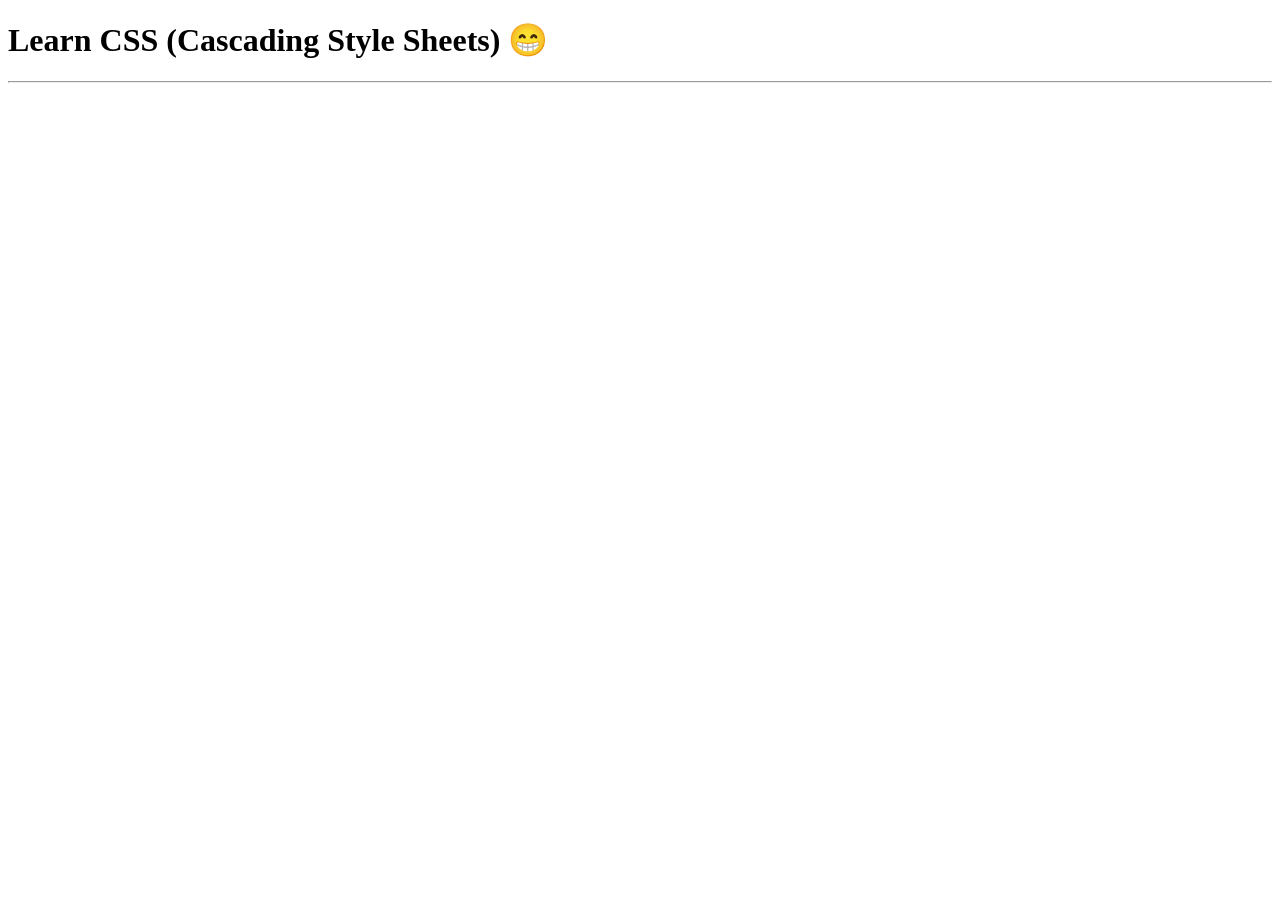
<file: index.html>
<!DOCTYPE html>
<html lang="en">
<head>
    <meta charset="UTF-8">
    <meta name="viewport" content="width=device-width, initial-scale=1.0">
    <title>Document</title>
</head>
<body>
    <h1>Learn CSS (Cascading Style Sheets) 😁 </h1>
    <hr>
</body>
</html>
</file>
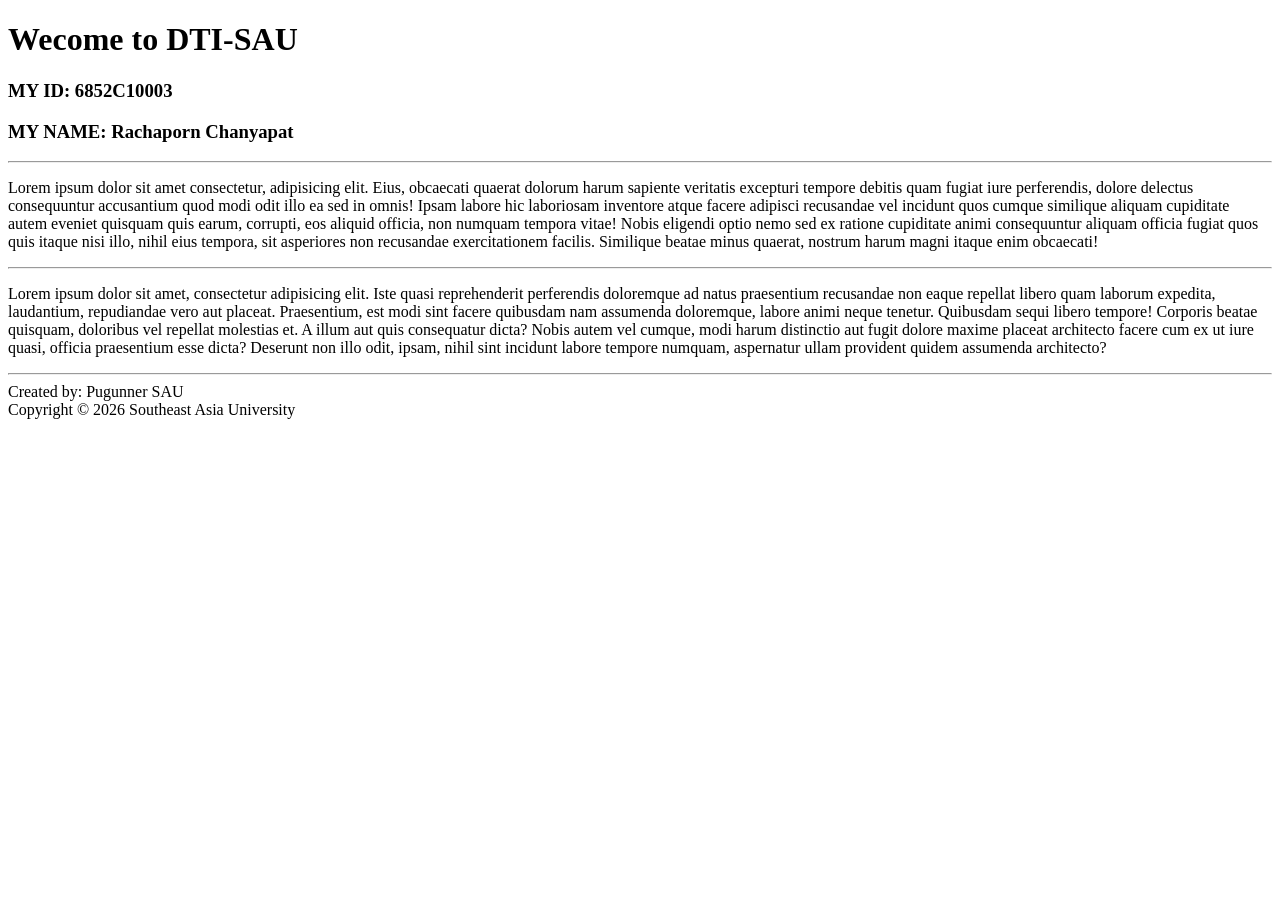
<file: mypage01.html>
<!DOCTYPE html>
<html lang="en">

<head>
    <meta charset="UTF-8" />
    <meta name="viewport" content="width=device-width, initial-scale=1.0" />
    <title>Document</title>
</head>

<body>
    <h1>Wecome to DTI-SAU</h1>
    <h3>MY ID: 6852C10003</h3>
    <h3>MY NAME: Rachaporn Chanyapat</h3>
    <hr />
    <p>
        Lorem ipsum dolor sit amet consectetur, adipisicing elit. Eius, obcaecati quaerat dolorum harum sapiente
        veritatis
        excepturi tempore debitis quam fugiat iure perferendis, dolore delectus consequuntur accusantium quod modi odit
        illo
        ea sed in omnis! Ipsam labore hic laboriosam inventore atque facere adipisci recusandae vel incidunt quos cumque
        similique aliquam cupiditate autem eveniet quisquam quis earum, corrupti, eos aliquid officia, non numquam
        tempora
        vitae! Nobis eligendi optio nemo sed ex ratione cupiditate animi consequuntur aliquam officia fugiat quos quis
        itaque nisi illo, nihil eius tempora, sit asperiores non recusandae exercitationem facilis. Similique beatae
        minus
        quaerat, nostrum harum magni itaque enim obcaecati!
    </p>
    <hr>
    <p>
        Lorem ipsum dolor sit amet, consectetur adipisicing elit. Iste quasi reprehenderit perferendis doloremque ad
        natus
        praesentium recusandae non eaque repellat libero quam laborum expedita, laudantium, repudiandae vero aut
        placeat.
        Praesentium, est modi sint facere quibusdam nam assumenda doloremque, labore animi neque tenetur. Quibusdam
        sequi
        libero tempore! Corporis beatae quisquam, doloribus vel repellat molestias et. A illum aut quis consequatur
        dicta?
        Nobis autem vel cumque, modi harum distinctio aut fugit dolore maxime placeat architecto facere cum ex ut iure
        quasi, officia praesentium esse dicta? Deserunt non illo odit, ipsam, nihil sint incidunt labore tempore
        numquam,
        aspernatur ullam provident quidem assumenda architecto?
    </p>
    <hr>
    <!-- HTML : Div Tag เปรียบเสมือนกล่องเปล่าๆ ที่ยึดความกว้างเต็มพื้นที่ โดยเราสามารถเอาอะไรมาใส่ในกล่องก็ได้ -->
    <div>
        <!-- HTML : Span Tag เปรียบเสมือนกล่องเปล่าๆ ที่ยึดความกว้างเต็มพื้นที่ใส่ในกล่อง -->
        <span>Created by: Pugunner SAU</span>
        <br />
        <span>Copyright © 2026 Southeast Asia University</span>
    </div>

    <body>

    </body>

</html>
</file>
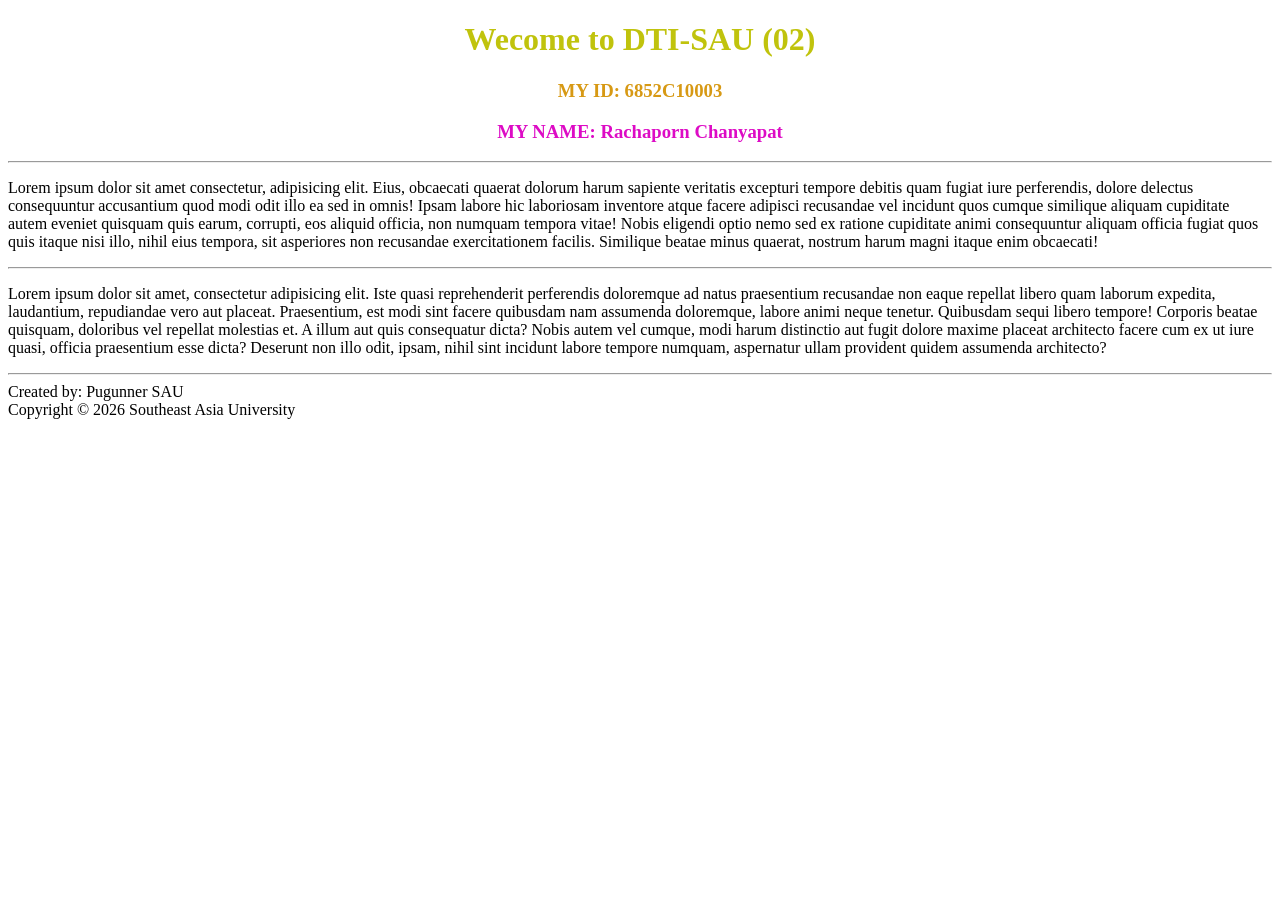
<file: mypage02.html>
<!DOCTYPE html>
<html lang="en">

<head>
    <meta charset="UTF-8" />
    <meta name="viewport" content="width=device-width, initial-scale=1.0" />
    <title>Document</title>
    <!-- CSS แบบ Internal Style -->
    <style>
        /* selector { property: value;; property: value;} */
        h1 {
            color: rgb(192, 195, 13);
            text-align: center;
        }

        #wow {
            color: #d79914;
            text-align: center;
        }

        #woo {
            color: rgb(221, 11, 197);
            text-align: center;
        }
    </style>
</head>

<body>
    <h1>Wecome to DTI-SAU (02)</h1>
    <h3 id="wow">MY ID: 6852C10003</h3>
    <h3 id="woo">MY NAME: Rachaporn Chanyapat</h3>
    <hr />
    <p>
        Lorem ipsum dolor sit amet consectetur, adipisicing elit. Eius, obcaecati quaerat dolorum harum sapiente
        veritatis
        excepturi tempore debitis quam fugiat iure perferendis, dolore delectus consequuntur accusantium quod modi odit
        illo
        ea sed in omnis! Ipsam labore hic laboriosam inventore atque facere adipisci recusandae vel incidunt quos cumque
        similique aliquam cupiditate autem eveniet quisquam quis earum, corrupti, eos aliquid officia, non numquam
        tempora
        vitae! Nobis eligendi optio nemo sed ex ratione cupiditate animi consequuntur aliquam officia fugiat quos quis
        itaque nisi illo, nihil eius tempora, sit asperiores non recusandae exercitationem facilis. Similique beatae
        minus
        quaerat, nostrum harum magni itaque enim obcaecati!
    </p>
    <hr>
    <p>
        Lorem ipsum dolor sit amet, consectetur adipisicing elit. Iste quasi reprehenderit perferendis doloremque ad
        natus
        praesentium recusandae non eaque repellat libero quam laborum expedita, laudantium, repudiandae vero aut
        placeat.
        Praesentium, est modi sint facere quibusdam nam assumenda doloremque, labore animi neque tenetur. Quibusdam
        sequi
        libero tempore! Corporis beatae quisquam, doloribus vel repellat molestias et. A illum aut quis consequatur
        dicta?
        Nobis autem vel cumque, modi harum distinctio aut fugit dolore maxime placeat architecto facere cum ex ut iure
        quasi, officia praesentium esse dicta? Deserunt non illo odit, ipsam, nihil sint incidunt labore tempore
        numquam,
        aspernatur ullam provident quidem assumenda architecto?
    </p>
    <hr>
    <!-- HTML : Div Tag เปรียบเสมือนกล่องเปล่าๆ ที่ยึดความกว้างเต็มพื้นที่ โดยเราสามารถเอาอะไรมาใส่ในกล่องก็ได้ -->
    <div>
        <!-- HTML : Span Tag เปรียบเสมือนกล่องเปล่าๆ ที่ยึดความกว้างเต็มพื้นที่ใส่ในกล่อง -->
        <span>Created by: Pugunner SAU</span>
        <br />
        <span>Copyright © 2026 Southeast Asia University</span>
    </div>

    <body>

    </body>

</html>
</file>
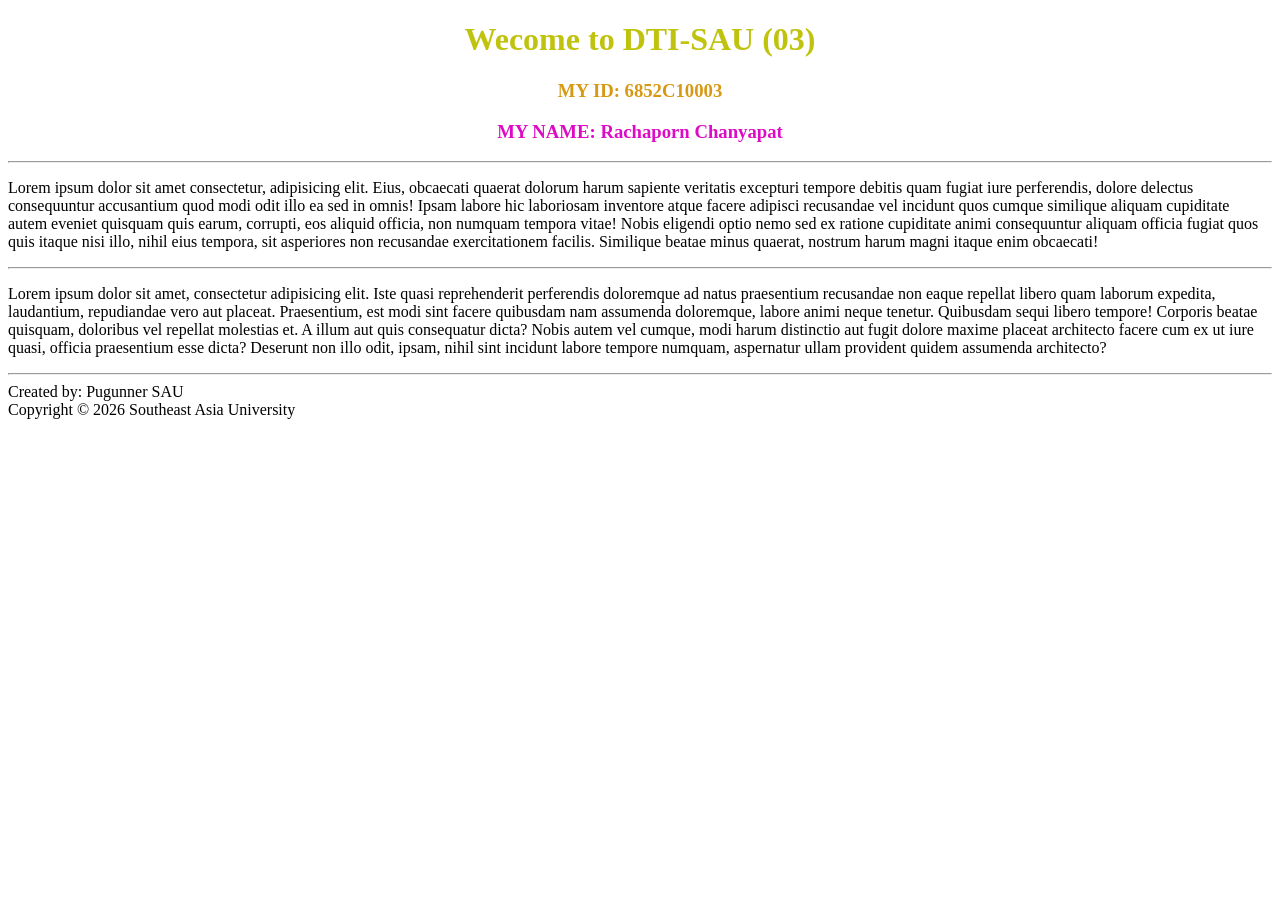
<file: mypage03.html>
<!DOCTYPE html>
<html lang="en">

<head>
    <meta charset="UTF-8" />
    <meta name="viewport" content="width=device-width, initial-scale=1.0" />
    <title>Document</title>
    <!-- CSS แบบ External Style -->
    <link rel="stylesheet" href="./style03.css">
</head>

<body>
    <h1>Wecome to DTI-SAU (03)</h1>
    <h3 id="wow">MY ID: 6852C10003</h3>
    <h3 id="woo">MY NAME: Rachaporn Chanyapat</h3>
    <hr />
    <p>
        Lorem ipsum dolor sit amet consectetur, adipisicing elit. Eius, obcaecati quaerat dolorum harum sapiente
        veritatis
        excepturi tempore debitis quam fugiat iure perferendis, dolore delectus consequuntur accusantium quod modi odit
        illo
        ea sed in omnis! Ipsam labore hic laboriosam inventore atque facere adipisci recusandae vel incidunt quos cumque
        similique aliquam cupiditate autem eveniet quisquam quis earum, corrupti, eos aliquid officia, non numquam
        tempora
        vitae! Nobis eligendi optio nemo sed ex ratione cupiditate animi consequuntur aliquam officia fugiat quos quis
        itaque nisi illo, nihil eius tempora, sit asperiores non recusandae exercitationem facilis. Similique beatae
        minus
        quaerat, nostrum harum magni itaque enim obcaecati!
    </p>
    <hr>
    <p>
        Lorem ipsum dolor sit amet, consectetur adipisicing elit. Iste quasi reprehenderit perferendis doloremque ad
        natus
        praesentium recusandae non eaque repellat libero quam laborum expedita, laudantium, repudiandae vero aut
        placeat.
        Praesentium, est modi sint facere quibusdam nam assumenda doloremque, labore animi neque tenetur. Quibusdam
        sequi
        libero tempore! Corporis beatae quisquam, doloribus vel repellat molestias et. A illum aut quis consequatur
        dicta?
        Nobis autem vel cumque, modi harum distinctio aut fugit dolore maxime placeat architecto facere cum ex ut iure
        quasi, officia praesentium esse dicta? Deserunt non illo odit, ipsam, nihil sint incidunt labore tempore
        numquam,
        aspernatur ullam provident quidem assumenda architecto?
    </p>
    <hr>
    <!-- HTML : Div Tag เปรียบเสมือนกล่องเปล่าๆ ที่ยึดความกว้างเต็มพื้นที่ โดยเราสามารถเอาอะไรมาใส่ในกล่องก็ได้ -->
    <div>
        <!-- HTML : Span Tag เปรียบเสมือนกล่องเปล่าๆ ที่ยึดความกว้างเต็มพื้นที่ใส่ในกล่อง -->
        <span>Created by: Pugunner SAU</span>
        <br />
        <span>Copyright © 2026 Southeast Asia University</span>
    </div>

    <body>

    </body>

</html>
</file>
<file: style03.css>
/* selector { property: value;; property: value;} */
        h1 {
            color: rgb(192, 195, 13);
            text-align: center;
        }

        #wow {
            color: #d79914;
            text-align: center;
        }

        #woo {
            color: rgb(221, 11, 197);
            text-align: center;
        }
</file>
